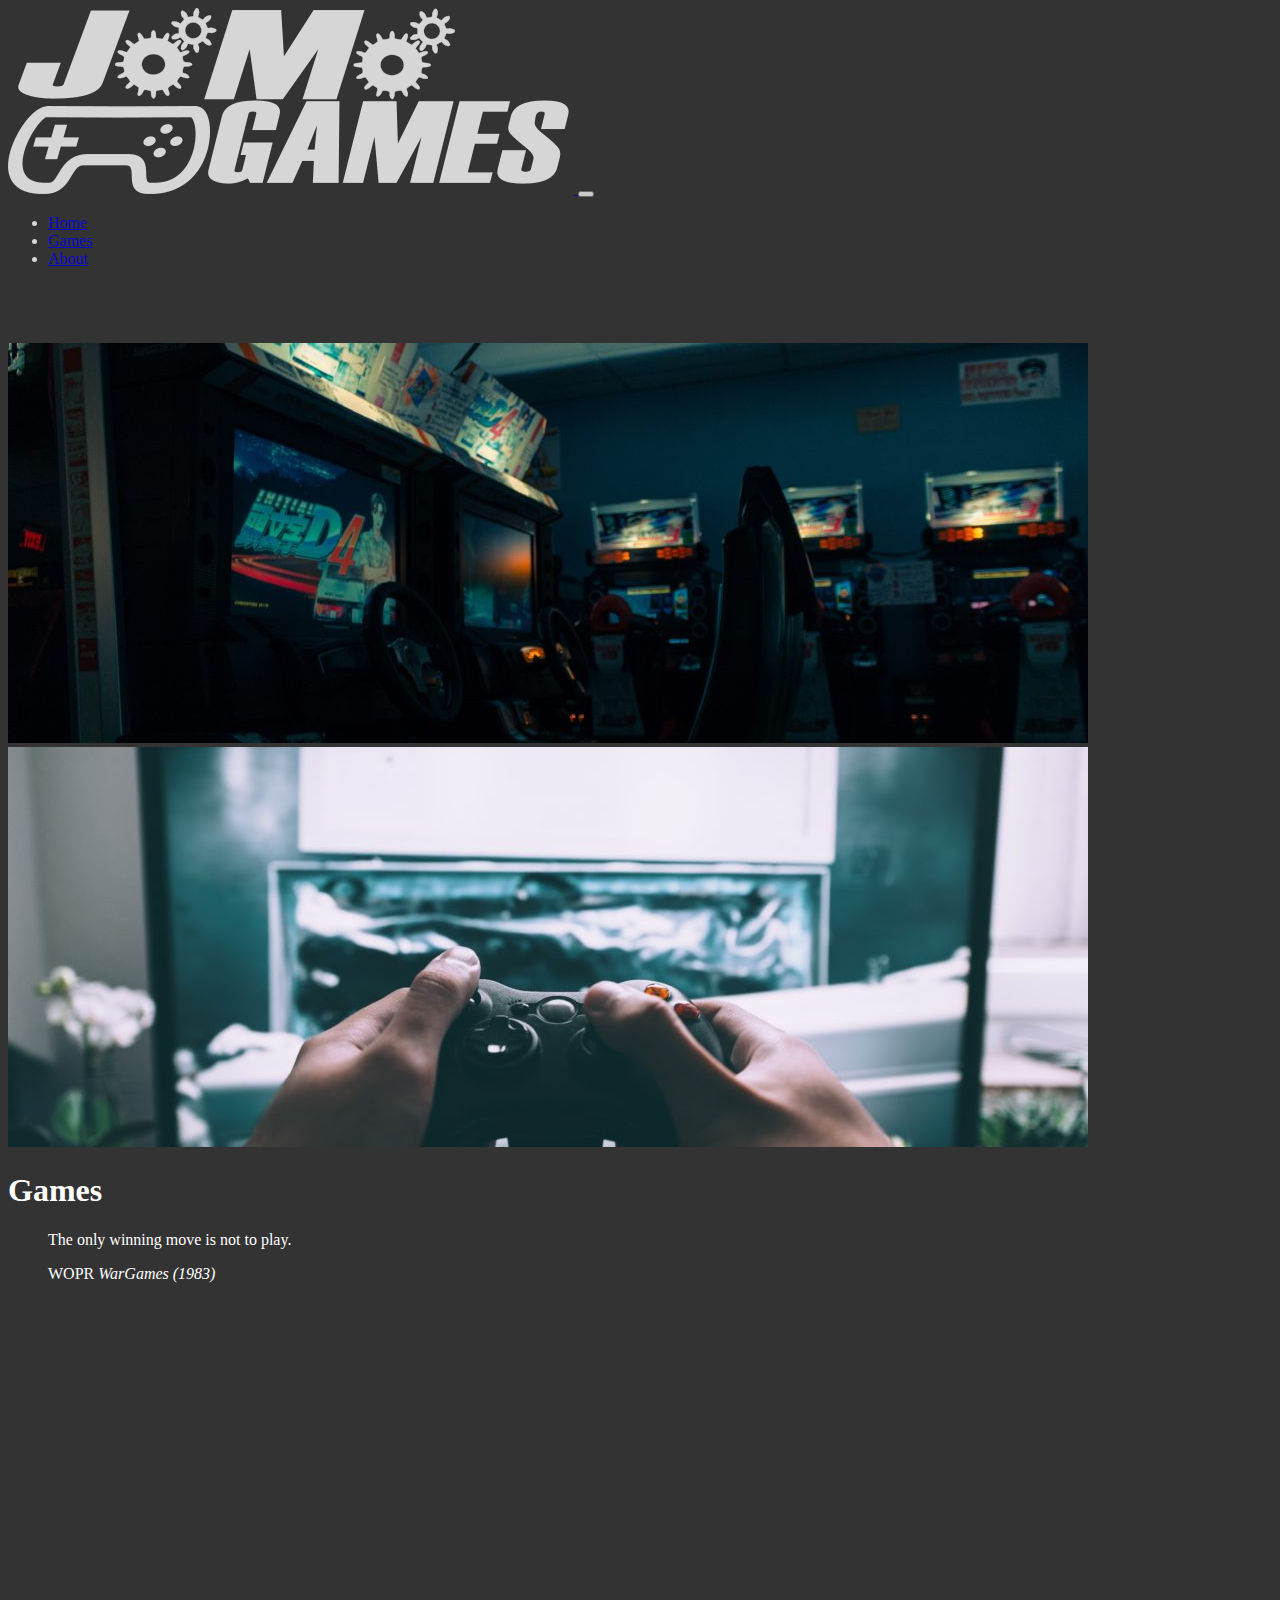
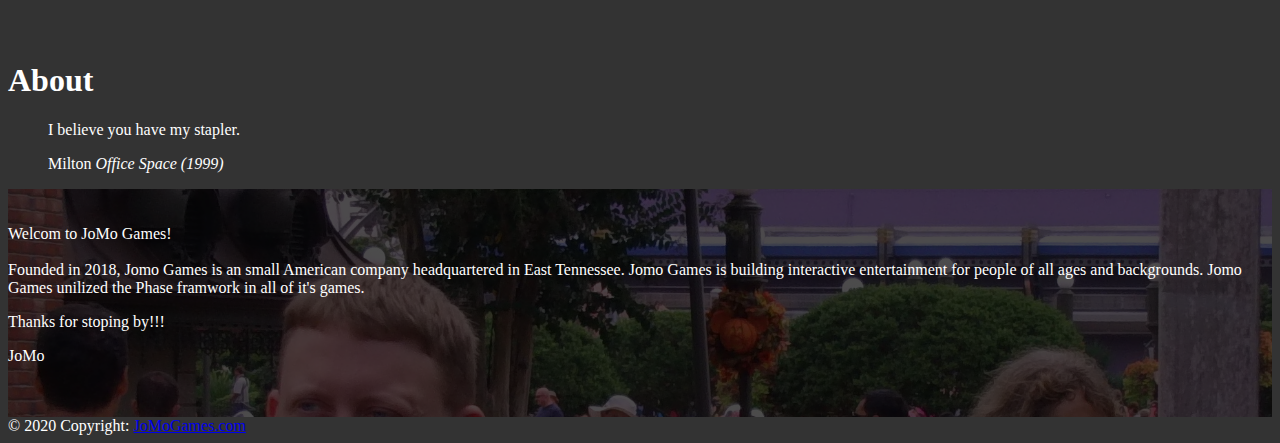
<file: index.html>
<!DOCTYPE html>
<html lang="en">


<head>

  <meta charset="UTF-8" />
  <meta name="viewport" content="width=device-width, initial-scale=1.0" />
  <link rel="stylesheet" href="https://stackpath.bootstrapcdn.com/bootstrap/4.1.1/css/bootstrap.min.css"
    integrity="sha384-WskhaSGFgHYWDcbwN70/dfYBj47jz9qbsMId/iRN3ewGhXQFZCSftd1LZCfmhktB" crossorigin="anonymous" />
  <link rel="stylesheet" href="css/style.css">
  <link rel="icon" href="favicon.ico">
  <title>JoMo Games - Home</title>
</head>
<!-- <div class="container" style="border-style: dotted;">
  <div class="d-flex flex-column ">

    <div id="slider1" class="carousel slide mb-4" data-ride="carousel" data-interval="5000">
      <div class="carousel-inner">
        <div class="carousel-item active">
          <img class="d-block img-fluid" src="/brendan-miranda-652484-unsplash-1080x400.jpg" alt="First Slide" />
        </div>
        <div class="carousel-item">
          <img class="d-block img-fluid" src="/glenn-carstens-peters-204767-unsplash-1080x400.jpg" alt="Second Slide" />
        </div>
      </div>
    </div>

  </div>
</div> -->

<body>
  <nav class="navbar navbar-expand-sm navbar-dark bg-dark fixed-top">
    <div class="container">
      <a class="navbar-brand float" href="#">
        <img class="w-25" src="logoWhite.png" alt="" />
      </a>
      <button class="navbar-toggler" data-toggle="collapse" data-target="#navbarCollapse">
        <span class="navbar-toggle-icon"></span>
      </button>
      <div class="collapse navbar-collapse" id="navbarCollapse">
        <ul class="navbar-nav ml-auto">
          <li class="nav-item">
            <a class="nav-link" href="#home">Home</a>
          </li>
          <li class="nav-item">
            <a class="nav-link" href="/games.html">Games</a>
          </li>
          <li class="nav-item">
            <a class="nav-link" href="#">About</a>
          </li>
        </ul>
      </div>
    </div>
  </nav>

  <!-- HOME SECTION -->
  <header id="home-section">
    <div id="slider1" class="carousel slide" data-ride="carousel" data-interval="5000">
      <div class="carousel-inner">
        <div class="carousel-item active">
          <img class="img-fluid w-100" src="/brendan-miranda-652484-unsplash-1080x400.jpg" alt="First Slide" />
        </div>
        <div class="carousel-item">
          <img class="img-fluid w-100" src="/glenn-carstens-peters-204767-unsplash-1080x400.jpg" alt="Second Slide" />
        </div>
      </div>
    </div>


  </header>

  <!-- GAME HEAD -->
  <section id="game-head-section">
    <div class="container">
      <div class="row">
        <div class="col text-center pt-5">
          <h1 class="display-4">Games</h1>
          <blockquote class="blockquote">
            <p class="mb-0">The only winning move is not to play.</p>
            <footer class="blockquote-footer">WOPR <cite title="Source Title">WarGames (1983)</cite></footer>
          </blockquote>
        </div>
      </div>
    </div>
  </section>

  <!-- GAME SECTION -->
  <section id="game-section" class="bg-light text-muted py-5">
    <div class="container">
      <div class="row">
        <div class="column">
          <iframe frameborder="0" src="https://itch.io/embed/261592" width="552" height="167"><a
              href="https://jomogames.itch.io/moonshine-run">MOONSHINE RUN by jomoGames</a></iframe>
        </div>
        <div class="column">
          <iframe frameborder="0" src="https://itch.io/embed/347087" width="552" height="167"><a
              href="https://jomogames.itch.io/road-race">Road Race by jomoGames</a></iframe>
        </div>
      </div>
    </div>
  </section>


  <!-- ABOUT HEAD -->
  <section id="about-head-section">
    <div class="container">
      <div class="row">
        <div class="col text-center py-5">
          <h1 class="display-4">About</h1>
          <blockquote class="blockquote">
            <p class="mb-0">I believe you have my stapler.</p>
            <footer class="blockquote-footer">Milton <cite title="Source Title">Office Space (1999)</cite></footer>
          </blockquote>
        </div>
      </div>
    </div>
  </section>

  <!-- ABOUT SECTION -->
  <section id="about-section" class="bg-light text-muted py-5">
    <div class="dark-overlay">
      <div class="home-inner container">
        <p><br><br>Welcom to JoMo Games!<br><br>

          Founded in 2018, Jomo Games is an small American company headquartered in East Tennessee. Jomo Games is building interactive 
          entertainment for people of all ages and backgrounds. Jomo Games unilized the Phase framwork in all of it's games. 
        </p>
      </p>
      <p>
        Thanks for stoping by!!! 
      </p>
      <p>
        JoMo
      </p>

        <br><br>
      </div>
    </div>
  </section>


  <!-- FOOTER -->
  <div class="footer-copyright text-center py-3">© 2020 Copyright: <a href="http:\\www.jomogames.com">JoMoGames.com</a>
  </div>

  <!-- <div class="container">
    <p class="text-secondary">Welcome to JoMo Games!</p>
  </div> -->
  <!-- <nav class="navbar fixed-bottom navbar-dark bg-dark">
    <a href="#" class="navbar-brand"></a>
  </nav> -->

  <script src="https://code.jquery.com/jquery-3.3.1.slim.min.js"
    integrity="sha384-q8i/X+965DzO0rT7abK41JStQIAqVgRVzpbzo5smXKp4YfRvH+8abtTE1Pi6jizo"
    crossorigin="anonymous"></script>
  <script src="https://cdnjs.cloudflare.com/ajax/libs/popper.js/1.14.3/umd/popper.min.js"
    integrity="sha384-ZMP7rVo3mIykV+2+9J3UJ46jBk0WLaUAdn689aCwoqbBJiSnjAK/l8WvCWPIPm49"
    crossorigin="anonymous"></script>
  <script src="https://stackpath.bootstrapcdn.com/bootstrap/4.1.1/js/bootstrap.min.js"
    integrity="sha384-smHYKdLADwkXOn1EmN1qk/HfnUcbVRZyYmZ4qpPea6sjB/pTJ0euyQp0Mk8ck+5T"
    crossorigin="anonymous"></script>

  <script>
    $('#year').text(new Date().getFullYear);
  </script>
</body>

</html>
</file>
<file: css/style.css>
body {
    background: #333;
    color: #fff;
}

.navbar {
    opacity: 0.8;
}

#home-section{
    margin-top: 75px;
    /* padding-top: 700; */
}

#about-section{
    background-image: url(/IMAG0032.JPG);
    background-repeat: no-repeat;
    background-size: cover;
    /* background-attachment: fixed; */
}

.dark-overlay {
    /* position: absolute; */
    /* top: 0; */
    /* left: 0; */
    width: 100%;
    /* min-height: 900px;  */
    background: rgba(0,0,0,0.7);
}
</file>
